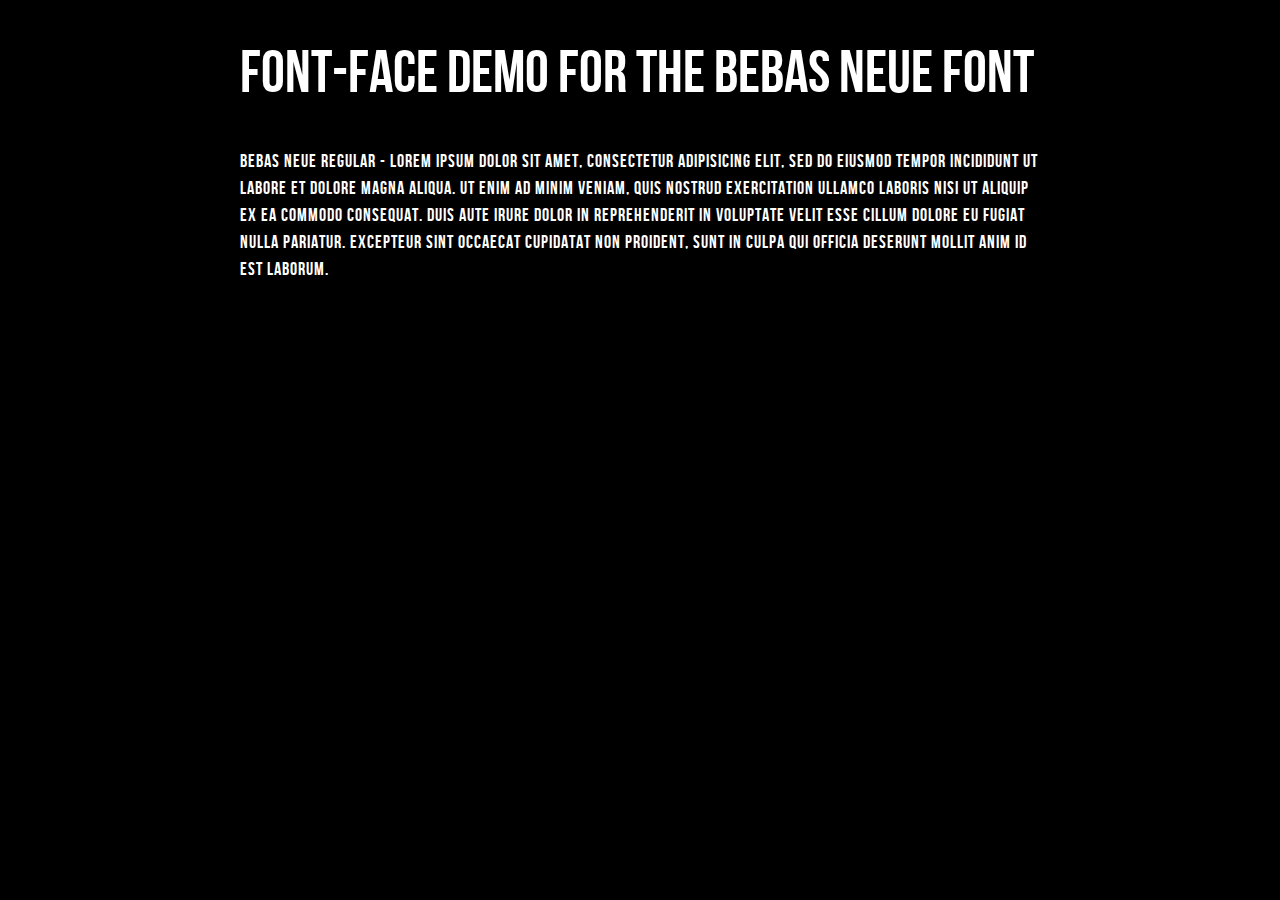
<file: static/demo1.html>
<!DOCTYPE html PUBLIC "-//W3C//DTD XHTML 1.0 Strict//EN"
	"http://www.w3.org/TR/xhtml1/DTD/xhtml1-strict.dtd">

<html xmlns="http://www.w3.org/1999/xhtml" xml:lang="en" lang="en">
<head>
	<meta http-equiv="Content-Type" content="text/html; charset=utf-8"/>

	<title>Font Face Demo</title>
	<link rel="stylesheet" href="stylesheet1.css" type="text/css" charset="utf-8">
	<style type="text/css" media="screen">
		h1.fontface {font: 60px/68px 'BebasNeueRegular', Arial, sans-serif;letter-spacing: 0;}

		p.style1 {font: 18px/27px 'BebasNeueRegular', Arial, sans-serif;}
		
		#container {
			width: 800px;
			margin-left: auto;
			margin-right: auto;
		}
	</style>
</head>

<body>
	<div id="container">
		<h1 class="fontface">FONT-FACE DEMO FOR THE BEBAS NEUE FONT</h1>
	
	 

	<p class="style1">Bebas Neue Regular - Lorem ipsum dolor sit amet, consectetur adipisicing elit, sed do eiusmod tempor incididunt ut labore et dolore magna aliqua. Ut enim ad minim veniam, quis nostrud exercitation ullamco laboris nisi ut aliquip ex ea commodo consequat. Duis aute irure dolor in reprehenderit in voluptate velit esse cillum dolore eu fugiat nulla pariatur. Excepteur sint occaecat cupidatat non proident, sunt in culpa qui officia deserunt mollit anim id est laborum.</p>

		</div>
</body>
</html>
</file>
<file: static/stylesheet1.css>
/* Generated by Font Squirrel (http://www.fontsquirrel.com) on February 10, 2012 04:19:20 PM America/New_York */



@font-face {
    font-family: 'BebasNeueRegular';
    src: url('BebasNeue-webfont.eot');
    src: url('css/type/BebasNeue-webfont.eot?#iefix') format('embedded-opentype'),
         url('css/type/BebasNeue-webfont.woff') format('woff'),
         url('css/type/BebasNeue-webfont.ttf') format('truetype'),
         url('css/type/BebasNeue-webfont.svg#BebasNeueRegular') format('svg');
    font-weight: normal;
    font-style: normal;

}

body{background: black;}
*{color:#fff; font-size: 1.1em; letter-spacing: 1px; }
</file>
